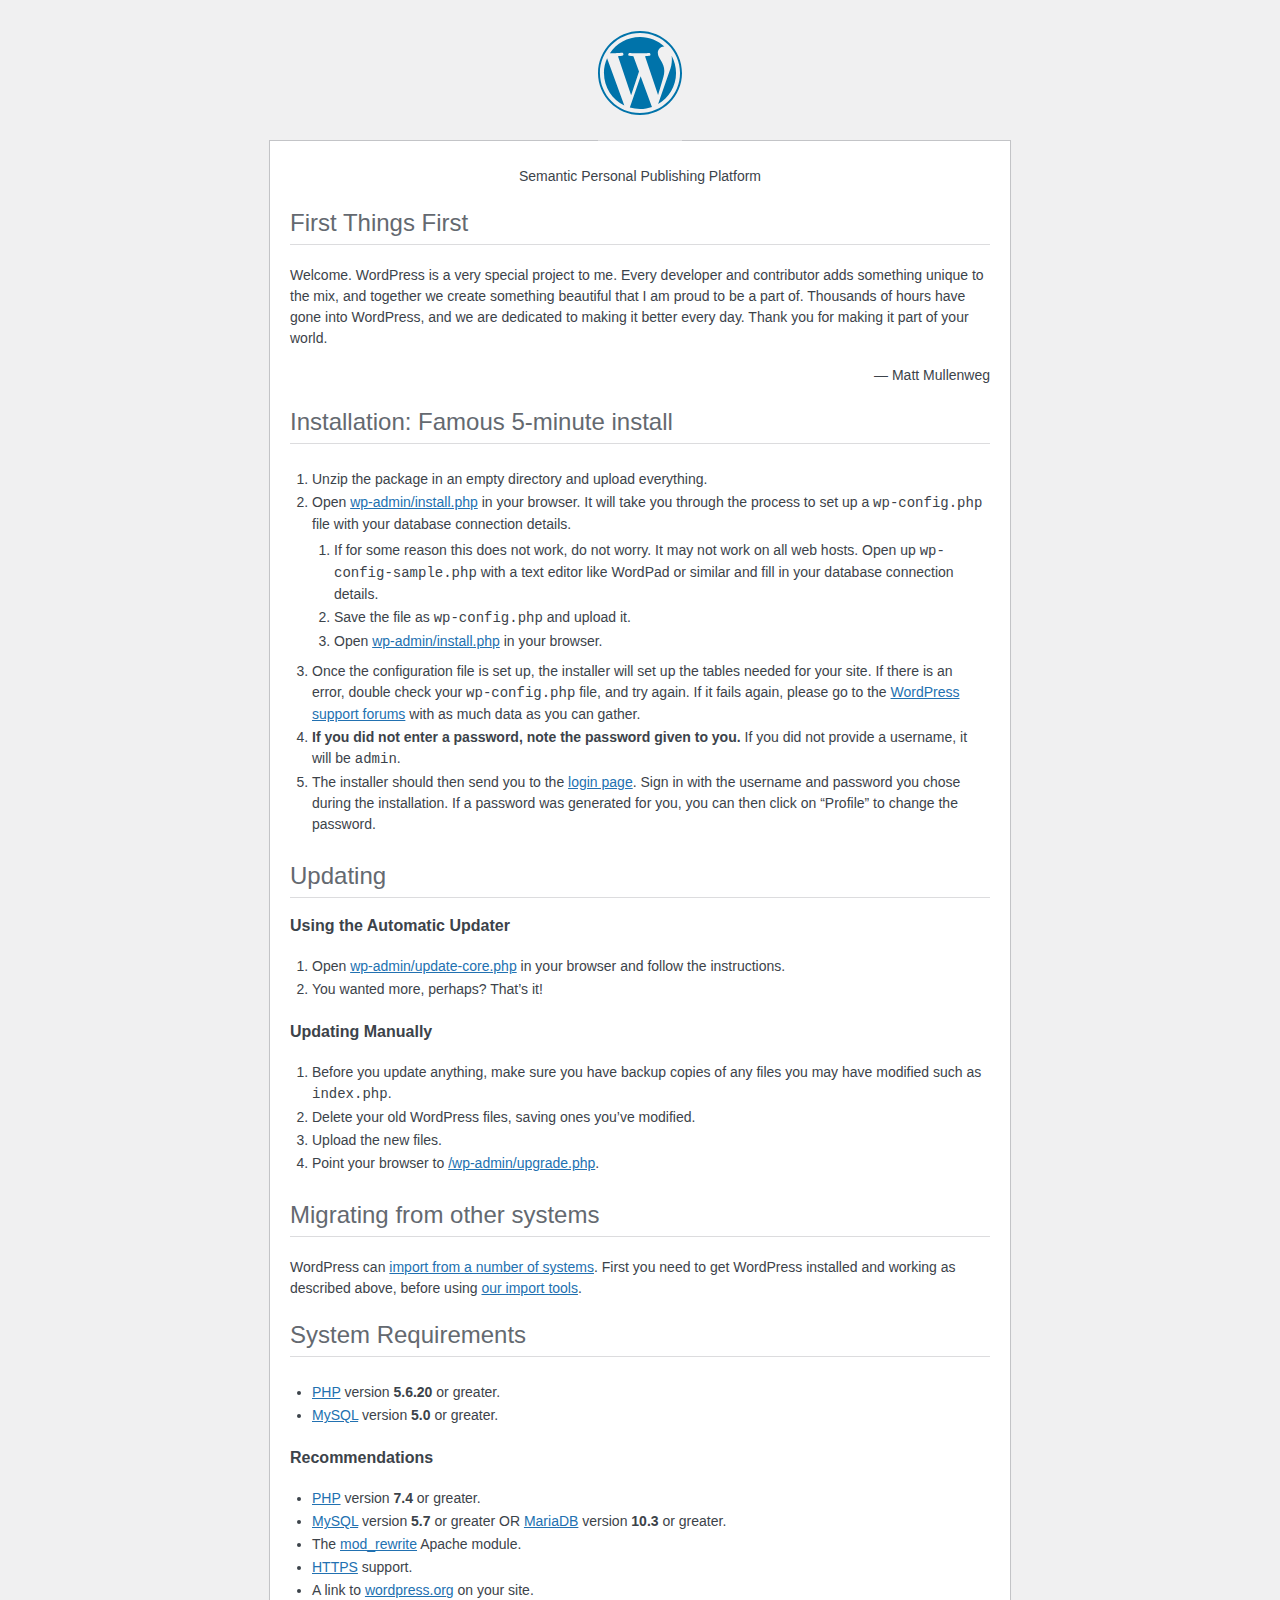
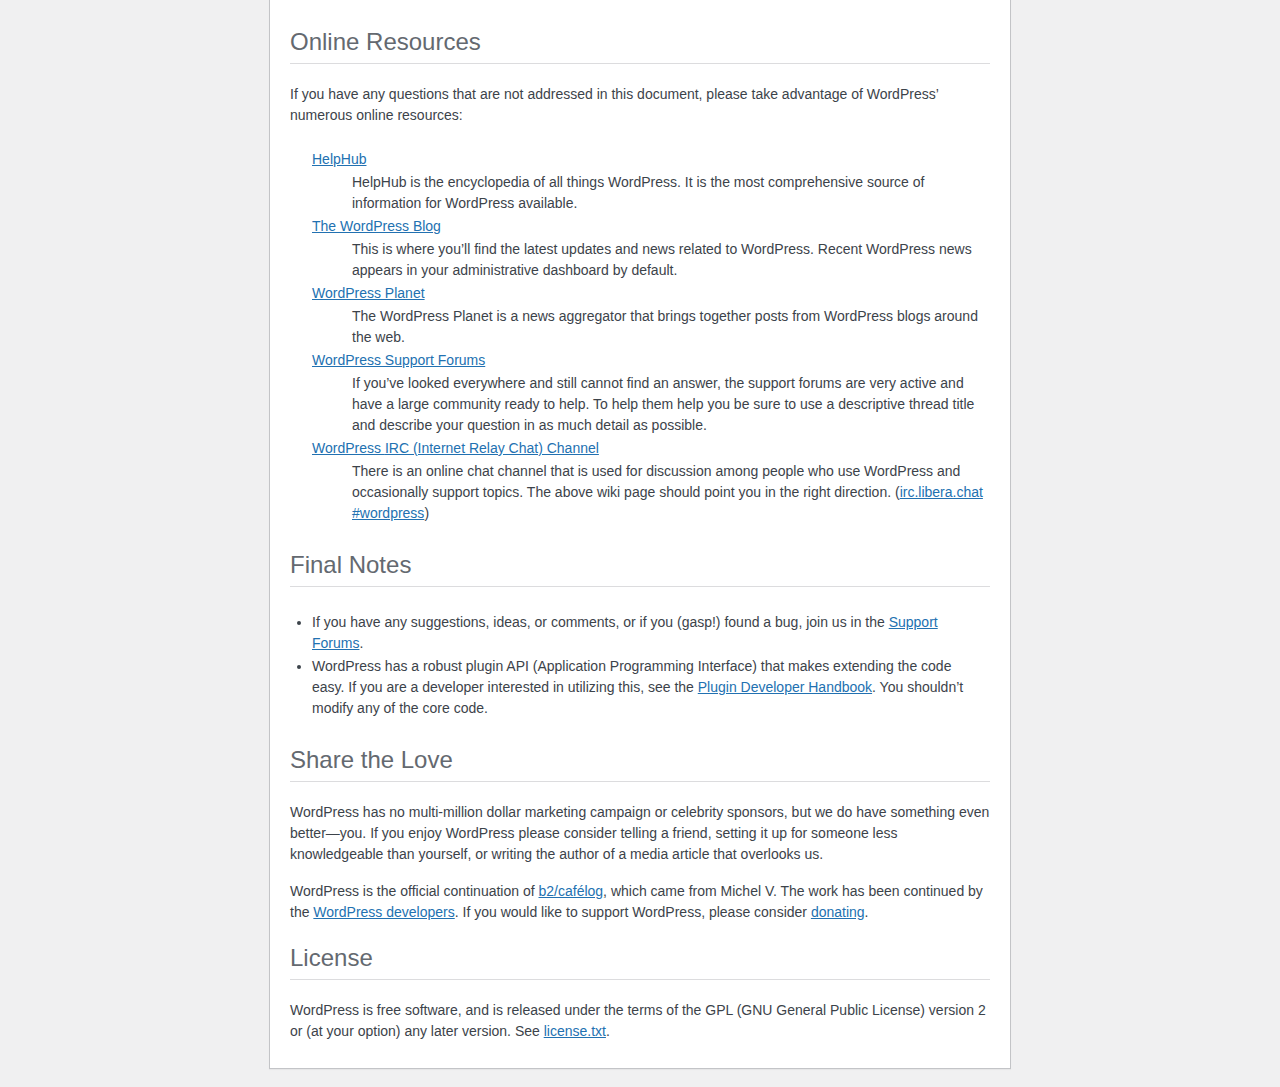
<file: Tokyo/readme.html>
<!DOCTYPE html>
<html lang="en">
<head>
	<meta name="viewport" content="width=device-width" />
	<meta http-equiv="Content-Type" content="text/html; charset=utf-8" />
	<title>WordPress &#8250; ReadMe</title>
	<link rel="stylesheet" href="wp-admin/css/install.css?ver=20100228" type="text/css" />
</head>
<body>
<h1 id="logo">
	<a href="https://wordpress.org/"><img alt="WordPress" src="wp-admin/images/wordpress-logo.png" /></a>
</h1>
<p style="text-align: center">Semantic Personal Publishing Platform</p>

<h2>First Things First</h2>
<p>Welcome. WordPress is a very special project to me. Every developer and contributor adds something unique to the mix, and together we create something beautiful that I am proud to be a part of. Thousands of hours have gone into WordPress, and we are dedicated to making it better every day. Thank you for making it part of your world.</p>
<p style="text-align: right">&#8212; Matt Mullenweg</p>

<h2>Installation: Famous 5-minute install</h2>
<ol>
	<li>Unzip the package in an empty directory and upload everything.</li>
	<li>Open <span class="file"><a href="wp-admin/install.php">wp-admin/install.php</a></span> in your browser. It will take you through the process to set up a <code>wp-config.php</code> file with your database connection details.
		<ol>
			<li>If for some reason this does not work, do not worry. It may not work on all web hosts. Open up <code>wp-config-sample.php</code> with a text editor like WordPad or similar and fill in your database connection details.</li>
			<li>Save the file as <code>wp-config.php</code> and upload it.</li>
			<li>Open <span class="file"><a href="wp-admin/install.php">wp-admin/install.php</a></span> in your browser.</li>
		</ol>
	</li>
	<li>Once the configuration file is set up, the installer will set up the tables needed for your site. If there is an error, double check your <code>wp-config.php</code> file, and try again. If it fails again, please go to the <a href="https://wordpress.org/support/forums/">WordPress support forums</a> with as much data as you can gather.</li>
	<li><strong>If you did not enter a password, note the password given to you.</strong> If you did not provide a username, it will be <code>admin</code>.</li>
	<li>The installer should then send you to the <a href="wp-login.php">login page</a>. Sign in with the username and password you chose during the installation. If a password was generated for you, you can then click on &#8220;Profile&#8221; to change the password.</li>
</ol>

<h2>Updating</h2>
<h3>Using the Automatic Updater</h3>
<ol>
	<li>Open <span class="file"><a href="wp-admin/update-core.php">wp-admin/update-core.php</a></span> in your browser and follow the instructions.</li>
	<li>You wanted more, perhaps? That&#8217;s it!</li>
</ol>

<h3>Updating Manually</h3>
<ol>
	<li>Before you update anything, make sure you have backup copies of any files you may have modified such as <code>index.php</code>.</li>
	<li>Delete your old WordPress files, saving ones you&#8217;ve modified.</li>
	<li>Upload the new files.</li>
	<li>Point your browser to <span class="file"><a href="wp-admin/upgrade.php">/wp-admin/upgrade.php</a>.</span></li>
</ol>

<h2>Migrating from other systems</h2>
<p>WordPress can <a href="https://wordpress.org/support/article/importing-content/">import from a number of systems</a>. First you need to get WordPress installed and working as described above, before using <a href="wp-admin/import.php">our import tools</a>.</p>

<h2>System Requirements</h2>
<ul>
	<li><a href="https://secure.php.net/">PHP</a> version <strong>5.6.20</strong> or greater.</li>
	<li><a href="https://www.mysql.com/">MySQL</a> version <strong>5.0</strong> or greater.</li>
</ul>

<h3>Recommendations</h3>
<ul>
	<li><a href="https://secure.php.net/">PHP</a> version <strong>7.4</strong> or greater.</li>
	<li><a href="https://www.mysql.com/">MySQL</a> version <strong>5.7</strong> or greater OR <a href="https://mariadb.org/">MariaDB</a> version <strong>10.3</strong> or greater.</li>
	<li>The <a href="https://httpd.apache.org/docs/2.2/mod/mod_rewrite.html">mod_rewrite</a> Apache module.</li>
	<li><a href="https://wordpress.org/news/2016/12/moving-toward-ssl/">HTTPS</a> support.</li>
	<li>A link to <a href="https://wordpress.org/">wordpress.org</a> on your site.</li>
</ul>

<h2>Online Resources</h2>
<p>If you have any questions that are not addressed in this document, please take advantage of WordPress&#8217; numerous online resources:</p>
<dl>
	<dt><a href="https://wordpress.org/support/">HelpHub</a></dt>
		<dd>HelpHub is the encyclopedia of all things WordPress. It is the most comprehensive source of information for WordPress available.</dd>
	<dt><a href="https://wordpress.org/news/">The WordPress Blog</a></dt>
		<dd>This is where you&#8217;ll find the latest updates and news related to WordPress. Recent WordPress news appears in your administrative dashboard by default.</dd>
	<dt><a href="https://planet.wordpress.org/">WordPress Planet</a></dt>
		<dd>The WordPress Planet is a news aggregator that brings together posts from WordPress blogs around the web.</dd>
	<dt><a href="https://wordpress.org/support/forums/">WordPress Support Forums</a></dt>
		<dd>If you&#8217;ve looked everywhere and still cannot find an answer, the support forums are very active and have a large community ready to help. To help them help you be sure to use a descriptive thread title and describe your question in as much detail as possible.</dd>
	<dt><a href="https://make.wordpress.org/support/handbook/appendix/other-support-locations/introduction-to-irc/">WordPress <abbr>IRC</abbr> (Internet Relay Chat) Channel</a></dt>
		<dd>There is an online chat channel that is used for discussion among people who use WordPress and occasionally support topics. The above wiki page should point you in the right direction. (<a href="https://web.libera.chat/#wordpress">irc.libera.chat #wordpress</a>)</dd>
</dl>

<h2>Final Notes</h2>
<ul>
	<li>If you have any suggestions, ideas, or comments, or if you (gasp!) found a bug, join us in the <a href="https://wordpress.org/support/forums/">Support Forums</a>.</li>
	<li>WordPress has a robust plugin <abbr>API</abbr> (Application Programming Interface) that makes extending the code easy. If you are a developer interested in utilizing this, see the <a href="https://developer.wordpress.org/plugins/">Plugin Developer Handbook</a>. You shouldn&#8217;t modify any of the core code.</li>
</ul>

<h2>Share the Love</h2>
<p>WordPress has no multi-million dollar marketing campaign or celebrity sponsors, but we do have something even better&#8212;you. If you enjoy WordPress please consider telling a friend, setting it up for someone less knowledgeable than yourself, or writing the author of a media article that overlooks us.</p>

<p>WordPress is the official continuation of <a href="http://cafelog.com/">b2/caf&#233;log</a>, which came from Michel V. The work has been continued by the <a href="https://wordpress.org/about/">WordPress developers</a>. If you would like to support WordPress, please consider <a href="https://wordpress.org/donate/">donating</a>.</p>

<h2>License</h2>
<p>WordPress is free software, and is released under the terms of the <abbr>GPL</abbr> (GNU General Public License) version 2 or (at your option) any later version. See <a href="license.txt">license.txt</a>.</p>

</body>
</html>
</file>
<file: Tokyo/wp-admin/css/install.css>
html {
	background: #f0f0f1;
	margin: 0 20px;
}

body {
	background: #fff;
	border: 1px solid #c3c4c7;
	color: #3c434a;
	font-family: -apple-system, BlinkMacSystemFont, "Segoe UI", Roboto, Oxygen-Sans, Ubuntu, Cantarell, "Helvetica Neue", sans-serif;
	margin: 140px auto 25px;
	padding: 20px 20px 10px;
	max-width: 700px;
	-webkit-font-smoothing: subpixel-antialiased;
	box-shadow: 0 1px 1px rgba(0, 0, 0, 0.04);
}

a {
	color: #2271b1;
}

a:hover,
a:active {
	color: #135e96;
}

a:focus {
	color: #043959;
	box-shadow:
		0 0 0 1px #4f94d4,
		0 0 2px 1px rgba(79, 148, 212, 0.8);
}

h1, h2 {
	border-bottom: 1px solid #dcdcde;
	clear: both;
	color: #646970;
	font-size: 24px;
	padding: 0 0 7px;
	font-weight: 400;
}

h3 {
	font-size: 16px;
}

p, li, dd, dt {
	padding-bottom: 2px;
	font-size: 14px;
	line-height: 1.5;
}

code, .code {
	font-family: Consolas, Monaco, monospace;
}

ul, ol, dl {
	padding: 5px 5px 5px 22px;
}

a img {
	border: 0
}
abbr {
	border: 0;
	font-variant: normal;
}

fieldset {
	border: 0;
	padding: 0;
	margin: 0;
}

label {
	cursor: pointer;
}

#logo {
	margin: -130px auto 25px;
	padding: 0 0 25px;
	width: 84px;
	height: 84px;
	overflow: hidden;
	background-image: url(../images/w-logo-blue.png?ver=20131202);
	background-image: none, url(../images/wordpress-logo.svg?ver=20131107);
	background-size: 84px;
	background-position: center top;
	background-repeat: no-repeat;
	color: #3c434a; /* same as login.css */
	font-size: 20px;
	font-weight: 400;
	line-height: 1.3em;
	text-decoration: none;
	text-align: center;
	text-indent: -9999px;
	outline: none;
}

.step {
	margin: 20px 0 15px;
}
.step, th {
	text-align: left;
	padding: 0;
}
.language-chooser.wp-core-ui .step .button.button-large {
	font-size: 14px;
}
textarea {
	border: 1px solid #dcdcde;
	font-family: -apple-system, BlinkMacSystemFont, "Segoe UI", Roboto, Oxygen-Sans, Ubuntu, Cantarell, "Helvetica Neue", sans-serif;
	width: 100%;
	box-sizing: border-box;
}

.form-table {
	border-collapse: collapse;
	margin-top: 1em;
	width: 100%;
}

.form-table td {
	margin-bottom: 9px;
	padding: 10px 20px 10px 0;
	font-size: 14px;
	vertical-align: top
}

.form-table th {
	font-size: 14px;
	text-align: left;
	padding: 10px 20px 10px 0;
	width: 140px;
	vertical-align: top;
}

.form-table code {
	line-height: 1.28571428;
	font-size: 14px;
}

.form-table p {
	margin: 4px 0 0;
	font-size: 11px;
}

.form-table input {
	line-height: 1.33333333;
	font-size: 15px;
	padding: 3px 5px;
}

input,
submit {
	font-family: -apple-system, BlinkMacSystemFont, "Segoe UI", Roboto, Oxygen-Sans, Ubuntu, Cantarell, "Helvetica Neue", sans-serif;
}

.form-table input[type=text],
.form-table input[type=email],
.form-table input[type=url],
.form-table input[type=password],
#pass-strength-result {
	width: 218px;
}

.form-table th p {
	font-weight: 400;
}

.form-table.install-success th,
.form-table.install-success td {
	vertical-align: middle;
	padding: 16px 20px 16px 0;
}

.form-table.install-success td p {
	margin: 0;
	font-size: 14px;
}

.form-table.install-success td code {
	margin: 0;
	font-size: 18px;
}

#error-page {
	margin-top: 50px;
}

#error-page p {
	font-size: 14px;
	line-height: 1.28571428;
	margin: 25px 0 20px;
}

#error-page code, .code {
	font-family: Consolas, Monaco, monospace;
}

.message {
	border-left: 4px solid #d63638;
	padding: .7em .6em;
	background-color: #fcf0f1;
}

/* rtl:ignore */
#dbname,
#uname,
#pwd,
#dbhost,
#prefix,
#user_login,
#admin_email,
#pass1,
#pass2 {
	direction: ltr;
}


/* localization */
body.rtl,
.rtl textarea,
.rtl input,
.rtl submit {
	font-family: Tahoma, sans-serif;
}

:lang(he-il) body.rtl,
:lang(he-il) .rtl textarea,
:lang(he-il) .rtl input,
:lang(he-il) .rtl submit {
	font-family: Arial, sans-serif;
}

@media only screen and (max-width: 799px) {
	body {
		margin-top: 115px;
	}
	#logo a {
		margin: -125px auto 30px;
	}
}

@media screen and (max-width: 782px) {

	.form-table {
		margin-top: 0;
	}

	.form-table th,
	.form-table td {
		display: block;
		width: auto;
		vertical-align: middle;
	}

	.form-table th {
		padding: 20px 0 0;
	}

	.form-table td {
		padding: 5px 0;
		border: 0;
		margin: 0;
	}

	textarea,
	input {
		font-size: 16px;
	}

	.form-table td input[type="text"],
	.form-table td input[type="email"],
	.form-table td input[type="url"],
	.form-table td input[type="password"],
	.form-table td select,
	.form-table td textarea,
	.form-table span.description {
		width: 100%;
		font-size: 16px;
		line-height: 1.5;
		padding: 7px 10px;
		display: block;
		max-width: none;
		box-sizing: border-box;
	}

	.wp-pwd #pass1 {
		padding-right: 50px;
	}

	.wp-pwd .button.wp-hide-pw {
		right: 0;
	}

	#pass-strength-result {
		width: 100%;
	}
}

body.language-chooser {
	max-width: 300px;
}

.language-chooser select {
	padding: 8px;
	width: 100%;
	display: block;
	border: 1px solid #dcdcde;
	background: #fff;
	color: #2c3338;
	font-size: 16px;
	font-family: Arial, sans-serif;
	font-weight: 400;
}

.language-chooser select:focus {
	color: #2c3338;
}

.language-chooser select option:hover,
.language-chooser select option:focus {
	color: #0a4b78;
}

.language-chooser .step {
	text-align: right;
}

.screen-reader-input,
.screen-reader-text {
	border: 0;
	clip: rect(1px, 1px, 1px, 1px);
	-webkit-clip-path: inset(50%);
	clip-path: inset(50%);
	height: 1px;
	margin: -1px;
	overflow: hidden;
	padding: 0;
	position: absolute;
	width: 1px;
	word-wrap: normal !important;
}

.spinner {
	background: url(../images/spinner.gif) no-repeat;
	background-size: 20px 20px;
	visibility: hidden;
	opacity: 0.7;
	filter: alpha(opacity=70);
	width: 20px;
	height: 20px;
	margin: 2px 5px 0;
}

.step .spinner {
	display: inline-block;
	vertical-align: middle;
	margin-right: 15px;
}

.button.hide-if-no-js,
.hide-if-no-js {
	display: none;
}

/**
 * HiDPI Displays
 */
@media print,
  (-webkit-min-device-pixel-ratio: 1.25),
  (min-resolution: 120dpi) {

	.spinner {
		background-image: url(../images/spinner-2x.gif);
	}

}
</file>
